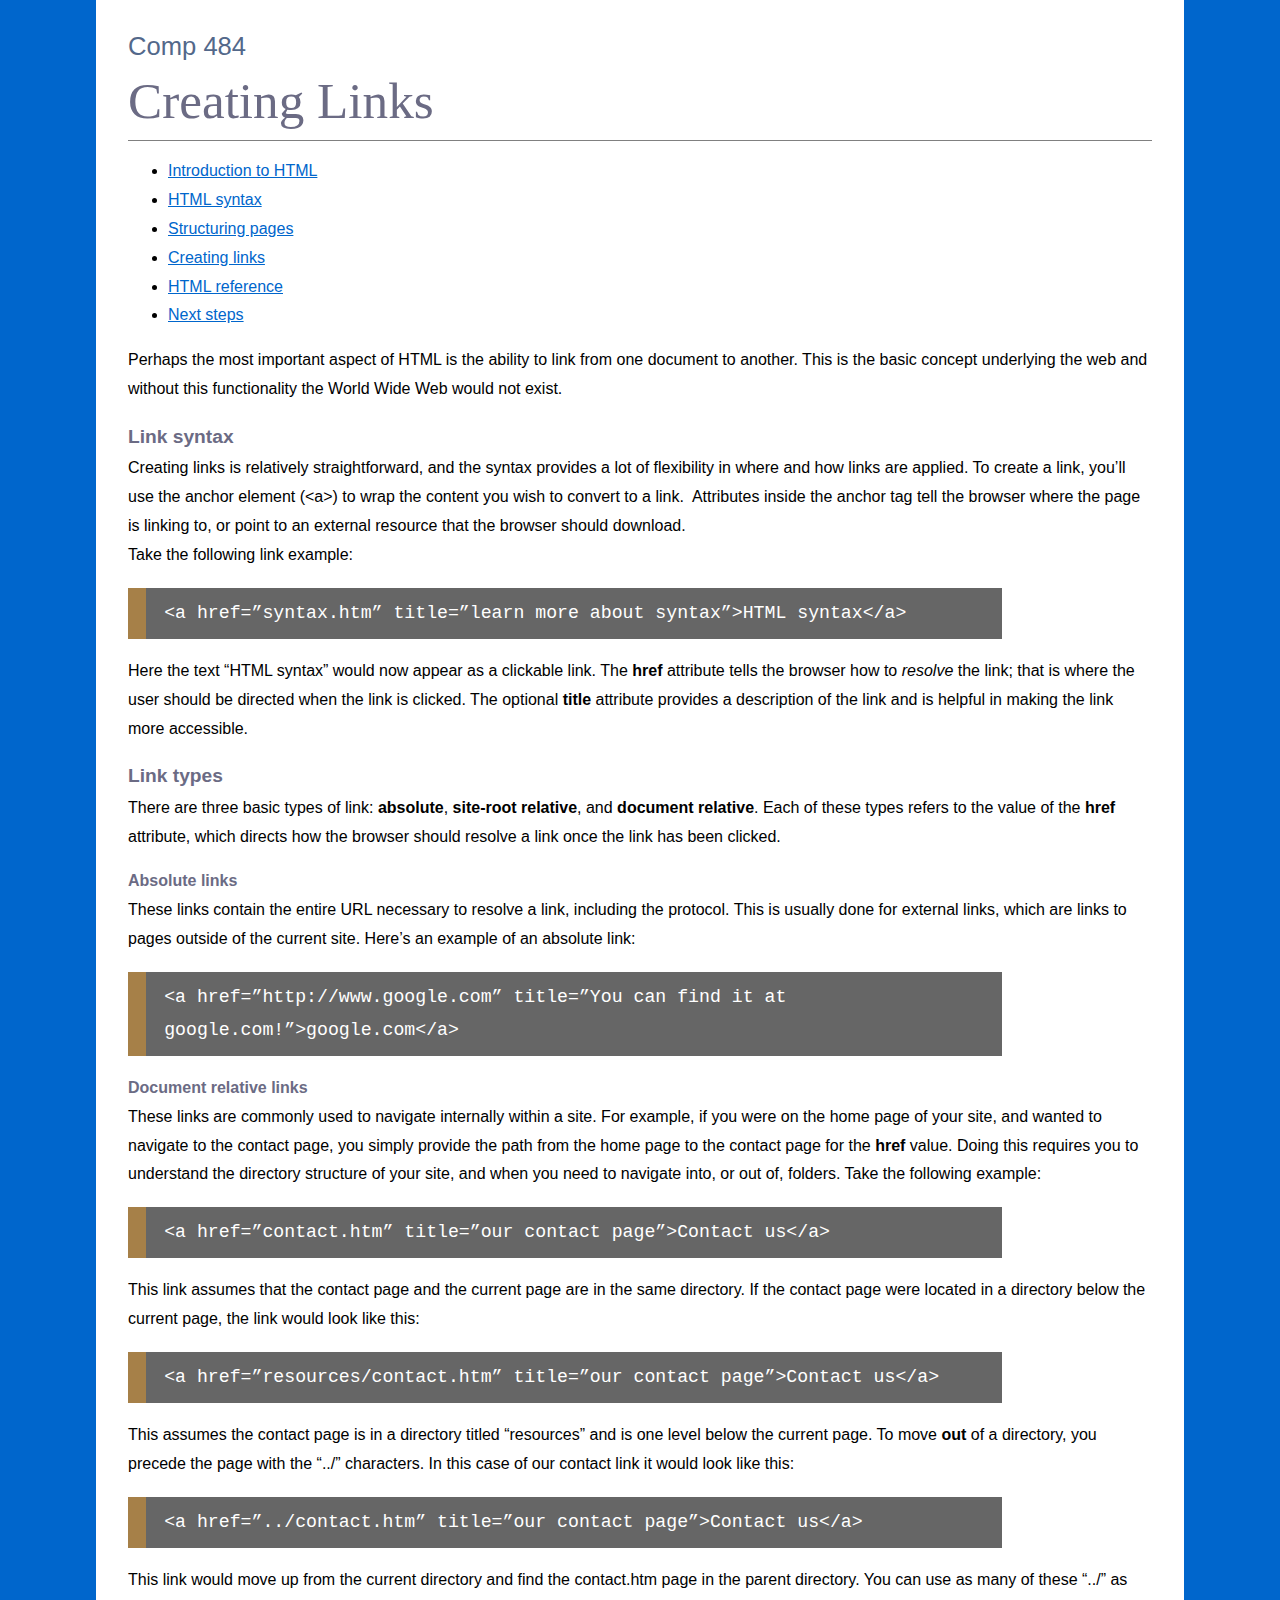
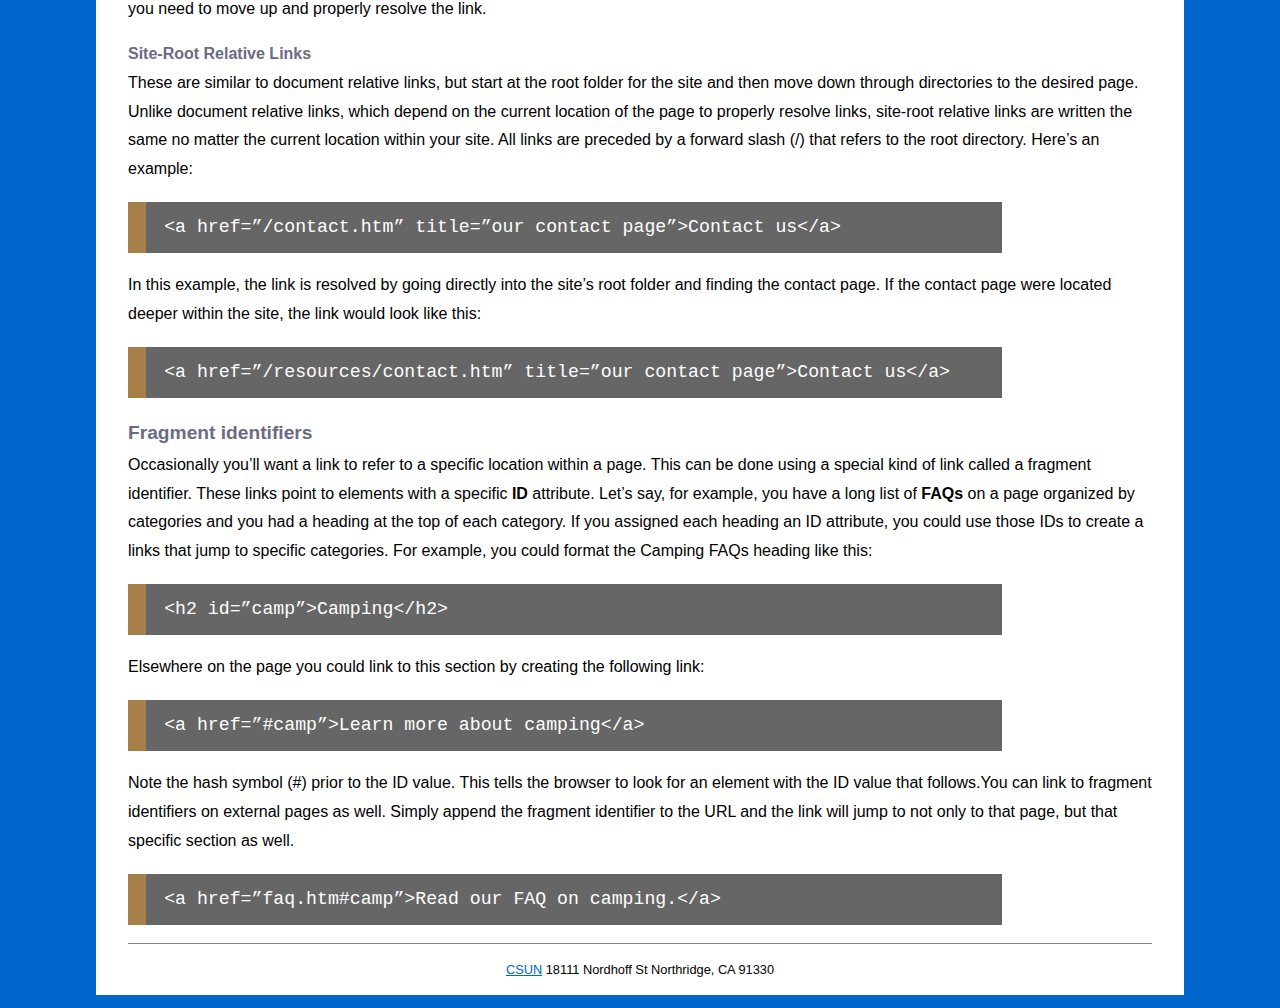
<file: links.html>
<!DOCTYPE HTML>
<html lang="en">
<head>
<meta charset="utf-8">
<title>Creating Links</title>
<link href="_css/styles.css" rel="stylesheet" type="text/css">
</head>
<body>
<header role="banner">
  <h1>Comp 484</h1>
  <h2>Creating Links</h2>
  <nav role="navigation">
    <ul>
      <li><a href="index.html" title="Introduction to HTML">Introduction to HTML</a></li>
      <li><a href="syntax.html" title="HTML syntax">HTML syntax</a></li>
      <li><a href="structure.html" title="Structuring pages">Structuring pages</a></li>
      <li><a href="links.html" title="Creating links">Creating links</a></li>
      <li><a href="reference.html" title="HTML Reference">HTML reference</a></li>
      <li><a href="next.html" title="Next steps">Next steps</a></li>
    </ul>
  </nav>
</header>
<main role="main">
  <article>
    <section>
<p>Perhaps the most important aspect of HTML is the ability to link from one document to another. This is the basic concept underlying the web and without this functionality the World Wide Web would not exist. </p>
    </section>
    <section>
      <h3>Link syntax</h3>
<p>Creating links is relatively straightforward, and the syntax provides a lot of flexibility in where and how links are applied. To create a link, you&rsquo;ll use the anchor element (&lt;a&gt;) to wrap the content you wish to convert to a link.&nbsp; Attributes inside the anchor tag tell the browser where the page is linking to, or point to an external resource that the browser should download.<br>
  Take the following link example:</p>
<pre>&lt;a href=&rdquo;syntax.htm&rdquo; title=&rdquo;learn more about syntax&rdquo;&gt;HTML syntax&lt;/a&gt;</pre>
<p>Here the text &ldquo;HTML syntax&rdquo; would now appear as a clickable link. The <b>href</b> attribute tells the browser how to <em>resolve</em> the link; that is where the user should be directed when the link is clicked. The optional <b>title</b> attribute provides a description of the link and is helpful in making the link more accessible.</p>
    </section>
    <section>
      <h3>Link types</h3>
<p>There are three basic types of link: <b>absolute</b>, <b>site-root relative</b>, and <b>document relative</b>. Each of these types refers to the value of the <b>href</b> attribute, which directs how the browser should resolve a link once the link has been clicked. </p>
<h4>Absolute links </h4>
<p>These links contain the entire URL necessary to resolve a link, including the protocol. This is usually done for external links, which are links to pages outside of the current site. Here&rsquo;s an example of an absolute link:</p>
<pre>&lt;a href=&rdquo;http://www.google.com&rdquo; title=&rdquo;You can find it at google.com!&rdquo;&gt;google.com&lt;/a&gt;</pre>
<h4>Document relative links </h4>
<p>These links are commonly used to navigate internally within a site. For example, if you were on the home page of your site, and wanted to navigate to the contact page, you simply provide the path from the home page to the contact page for the <b>href</b> value. Doing this requires you to understand the directory structure of your site, and when you need to navigate into, or out of, folders. Take the following example:</p>
<pre>&lt;a href=&rdquo;contact.htm&rdquo; title=&rdquo;our contact page&rdquo;&gt;Contact us&lt;/a&gt;</pre>
<p>This link assumes that the contact page and the current page are in the same directory. If the contact page were located in a directory below the current page, the link would look like this:</p>
<pre>&lt;a href=&rdquo;resources/contact.htm&rdquo; title=&rdquo;our contact page&rdquo;&gt;Contact us&lt;/a&gt;</pre>
<p>This assumes the contact page is in a directory titled &ldquo;resources&rdquo; and is one level below the current page. To move <b>out</b> of a directory, you precede the page with the &ldquo;../&rdquo; characters. In this case of our contact link it would look like this:</p>
<pre>&lt;a href=&rdquo;../contact.htm&rdquo; title=&rdquo;our contact page&rdquo;&gt;Contact us&lt;/a&gt;</pre>
<p> This link would move up from the current directory and find the contact.htm page in the parent directory. You can use as many of these &ldquo;../&rdquo; as you need to move up and properly resolve the link.</p>
<h4>Site-Root Relative Links</h4>
<p> These are similar to document relative links, but start at the root folder for the site and then move down through directories to the desired page. Unlike document relative links, which depend on the current location of the page to properly resolve links, site-root relative links are written the same no matter the current location within your site. All links are preceded by a forward slash (/) that refers to the root directory. Here&rsquo;s an example:</p>
<pre>&lt;a href=&rdquo;/contact.htm&rdquo; title=&rdquo;our contact page&rdquo;&gt;Contact us&lt;/a&gt;</pre>
<p> In this example, the link is resolved by going directly into the site&rsquo;s root folder and finding the contact page. If the contact page were located deeper within the site, the link would look like this:</p>
<pre>&lt;a href=&rdquo;/resources/contact.htm&rdquo; title=&rdquo;our contact page&rdquo;&gt;Contact us&lt;/a&gt;</pre>
    </section>
    <section>
      <h3>Fragment identifiers </h3>
<p>Occasionally you&rsquo;ll want a link to refer to a specific location within a page. This can be done using a special kind of link called a fragment identifier. These links point to elements with a specific <b>ID</b> attribute. Let&rsquo;s say, for example, you have a long list of <b>FAQs</b> on a page organized by categories and you had a heading at the top of each category. If you assigned each heading an ID attribute, you could use those IDs to create a links that jump to specific categories. For example, you could format the Camping FAQs heading like this:</p>
<pre>&lt;h2 id=&rdquo;camp&rdquo;&gt;Camping&lt;/h2&gt;</pre>
<p> Elsewhere on the page you could link to this section by creating the following link:</p>
<pre>&lt;a href=&rdquo;#camp&rdquo;&gt;Learn more about camping&lt;/a&gt;</pre>
<p> Note the hash symbol (#) prior to the ID value. This tells the browser to look for an element with the ID value that follows.You can link to fragment identifiers on external pages as well. Simply append the fragment identifier to the URL and the link will jump to not only to that page, but that specific section as well.</p>
<pre>&lt;a href=&rdquo;faq.htm#camp&rdquo;&gt;Read our FAQ on camping.&lt;/a&gt;</pre>
    </section>
  </article>
</main>
<footer role="contentinfo">
  <p><a href="http://www.csun.edu" title="csun.edu" target="_blank">CSUN</a> 18111 Nordhoff St Northridge, CA 91330</p>
</footer>
</body>
</html>
</file>
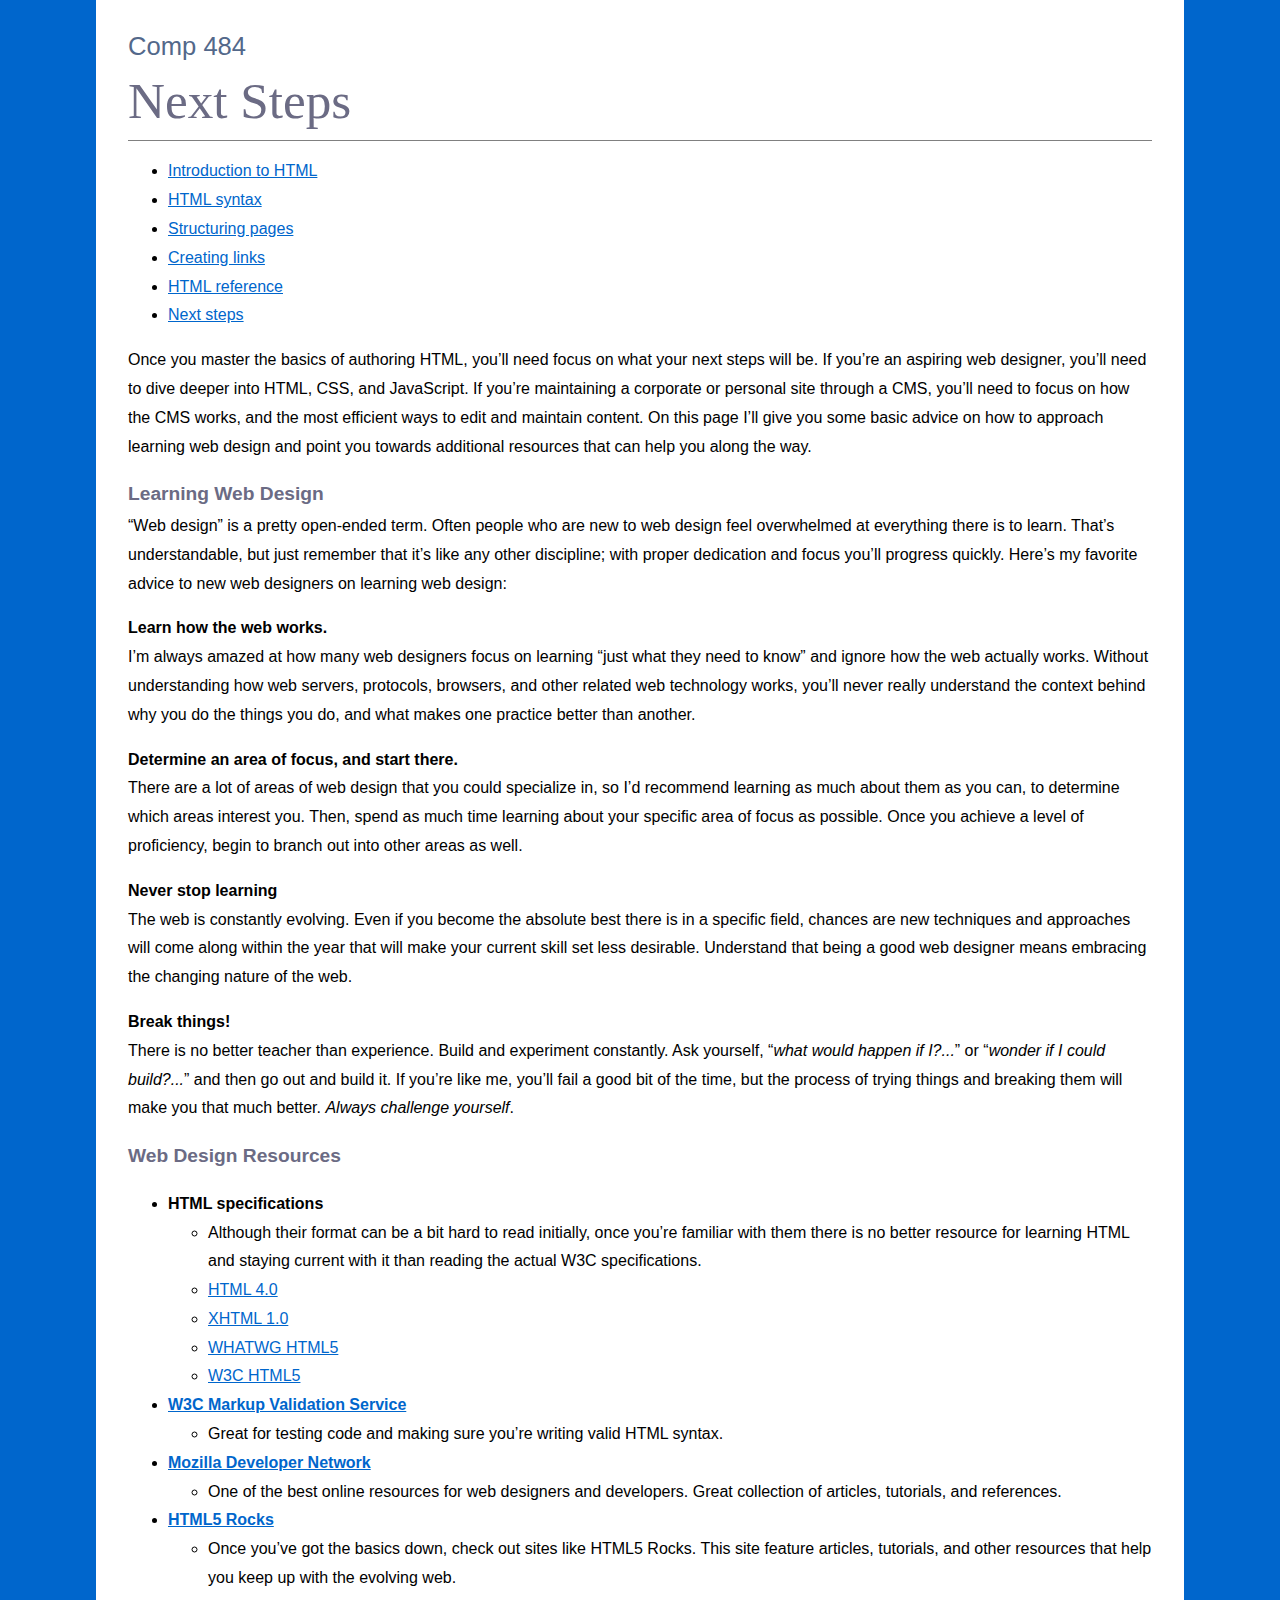
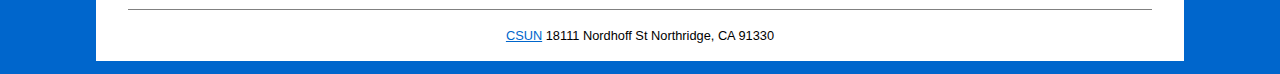
<file: next.html>
<!DOCTYPE HTML>
<html lang="en">
<head>
<meta charset="utf-8">
<title>Next Steps</title>
<link href="_css/styles.css" rel="stylesheet" type="text/css">
</head>
<body>
<header role="banner">
  <h1>Comp 484</h1>
  <h2>Next Steps</h2>
  <nav role="navigation">
    <ul>
      <li><a href="index.html" title="Introduction to HTML">Introduction to HTML</a></li>
      <li><a href="syntax.html" title="HTML syntax">HTML syntax</a></li>
      <li><a href="structure.html" title="Structuring pages">Structuring pages</a></li>
      <li><a href="links.html" title="Creating links">Creating links</a></li>
      <li><a href="reference.html" title="HTML Reference">HTML reference</a></li>
      <li><a href="next.html" title="Next steps">Next steps</a></li>
    </ul>
  </nav>
</header>
<main role="main">
  <article>
    <section>
<p>Once you master the basics of authoring HTML, you&rsquo;ll need focus on what your next steps will be. If you&rsquo;re an aspiring web designer, you&rsquo;ll need to dive deeper into HTML, CSS, and JavaScript. If you&rsquo;re maintaining a corporate or personal site through a CMS, you&rsquo;ll need to focus on how the CMS works, and the most efficient ways to edit and maintain content. On this page I&rsquo;ll give you some basic advice on how to approach learning web design and point you towards additional resources that can help you along the way.</p>
    </section>
    <section>
      <h3>Learning Web Design</h3>
<p>&ldquo;Web design&rdquo; is a pretty open-ended term. Often people who are new to web design feel overwhelmed at everything there is to learn. That&rsquo;s understandable, but just remember that it&rsquo;s like any other discipline; with proper dedication and focus you&rsquo;ll progress quickly. Here&rsquo;s my favorite advice to new web designers on learning web design:</p>
<p><strong>Learn how the web works.</strong><br>
  I&rsquo;m always amazed at how many web designers focus on learning &ldquo;just what they need to know&rdquo; and ignore how the web actually works. Without understanding how web servers, protocols, browsers, and other related web technology works, you&rsquo;ll never really understand the context behind why you do the things you do, and what makes one practice better than another.</p>
<p><strong>Determine an area of focus, and start there.</strong><br>
  There are a lot of areas of web design that you could specialize in, so I&rsquo;d recommend learning as much about them as you can, to determine which areas interest you. Then, spend as much time learning about your specific area of focus as possible. Once you achieve a level of proficiency, begin to branch out into other areas as well. </p>
<p><strong>Never stop learning</strong><br>
  The web is constantly evolving. Even if you become the absolute best there is in a specific field, chances are new techniques and approaches will come along within the year that will make your current skill set less desirable. Understand that being a good web designer means embracing the changing nature of the web.</p>
<p><strong>Break things!</strong><br>
  There is no better teacher than experience. Build and experiment constantly. Ask yourself, &ldquo;<i>what would happen if I?...</i>&rdquo; or &ldquo;<i>wonder if I could build?...</i>&rdquo; and then go out and build it. If you&rsquo;re like me, you&rsquo;ll fail a good bit of the time, but the process of trying things and breaking them will make you that much better. <em>Always challenge yourself</em>.</p>
    </section>
    <section>
      <h3>Web Design Resources</h3>
<ul>
  <li><b>HTML specifications</b>
    <ul>
      <li>Although their format can be a bit hard to read initially, once you&rsquo;re familiar with them there is no better resource for learning HTML and staying current with it than reading the actual W3C specifications.</li>
      <li><a href="http://www.w3.org/TR/html401" title="html 4 specification">HTML 4.0</a></li>
      <li><a href="http://www.w3.org/TR/xhtml1" title="xhtml 1 specification">XHTML 1.0</a></li>
      <li><a href="http://developers.whatwg.org" title="html 5, WHATWG edition">WHATWG HTML5</a></li>
      <li><a href="http://www.w3.org/TR/html5">W3C HTML5</a></li>
    </ul>
  </li>
  <li><a href="http://validator.w3.org" title="W3C markup validator"><b>W3C Markup Validation Service</b></a>
    <ul>
      <li>Great for testing code and making sure you&rsquo;re writing valid HTML syntax.</li>
    </ul>
  </li>
  <li><a href="https://developer.mozilla.org/en-US" title="Mozilla developer network"><b>Mozilla Developer Network</b></a>
    <ul>
      <li>One of the best online resources for web designers and developers. Great collection of articles, tutorials, and references.</li>
    </ul>
  </li>
  <li><a href="http://www.html5rocks.com" title="HTML 5 rocks"><b>HTML5 Rocks</b></a>
    <ul>
      <li>Once you&rsquo;ve got the basics down, check out sites like HTML5 Rocks. This site feature articles, tutorials, and other resources that help you keep up with the evolving web. </li>
    </ul>
  </li>
</ul>
    </section>
  </article>
</main>
<footer role="contentinfo">
  <p><a href="http://www.csun.edu" title="csun.edu" target="_blank">CSUN</a> 18111 Nordhoff St Northridge, CA 91330</p>
</footer>
</body>
</html>
</file>
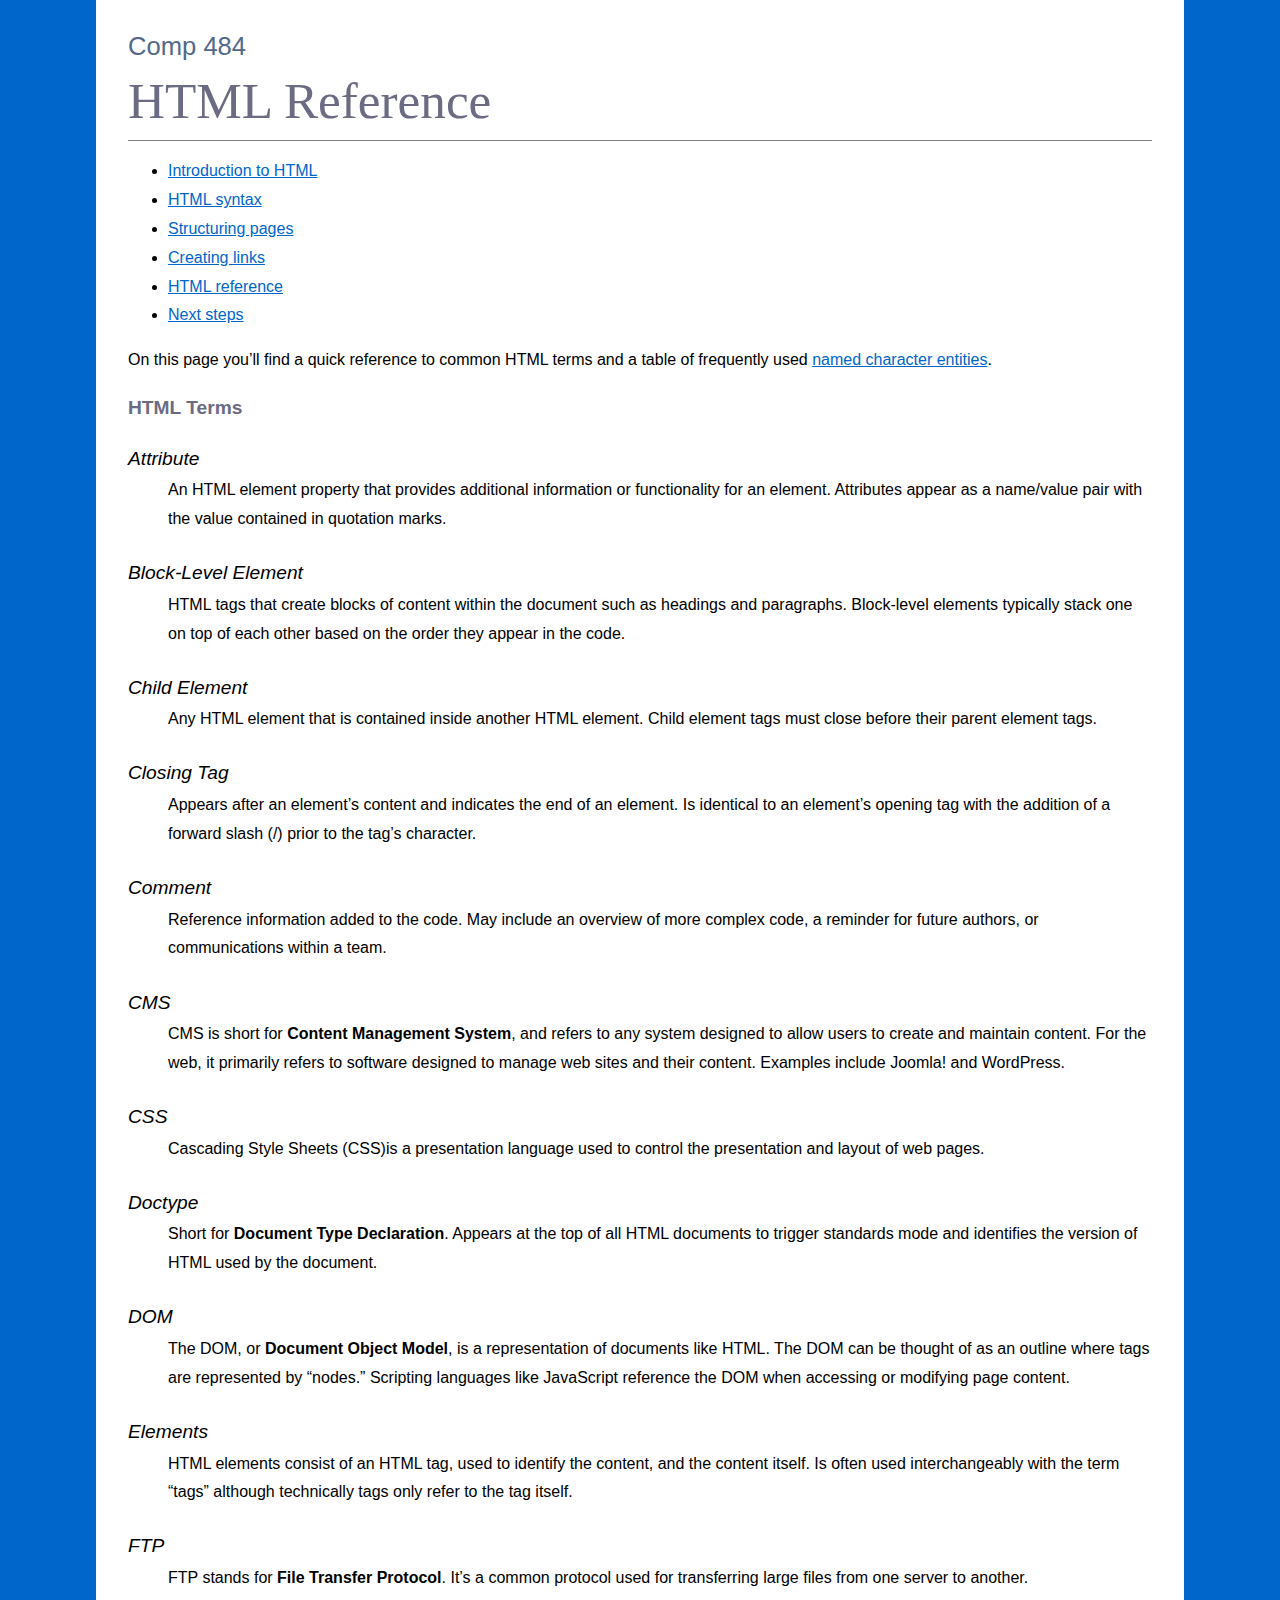
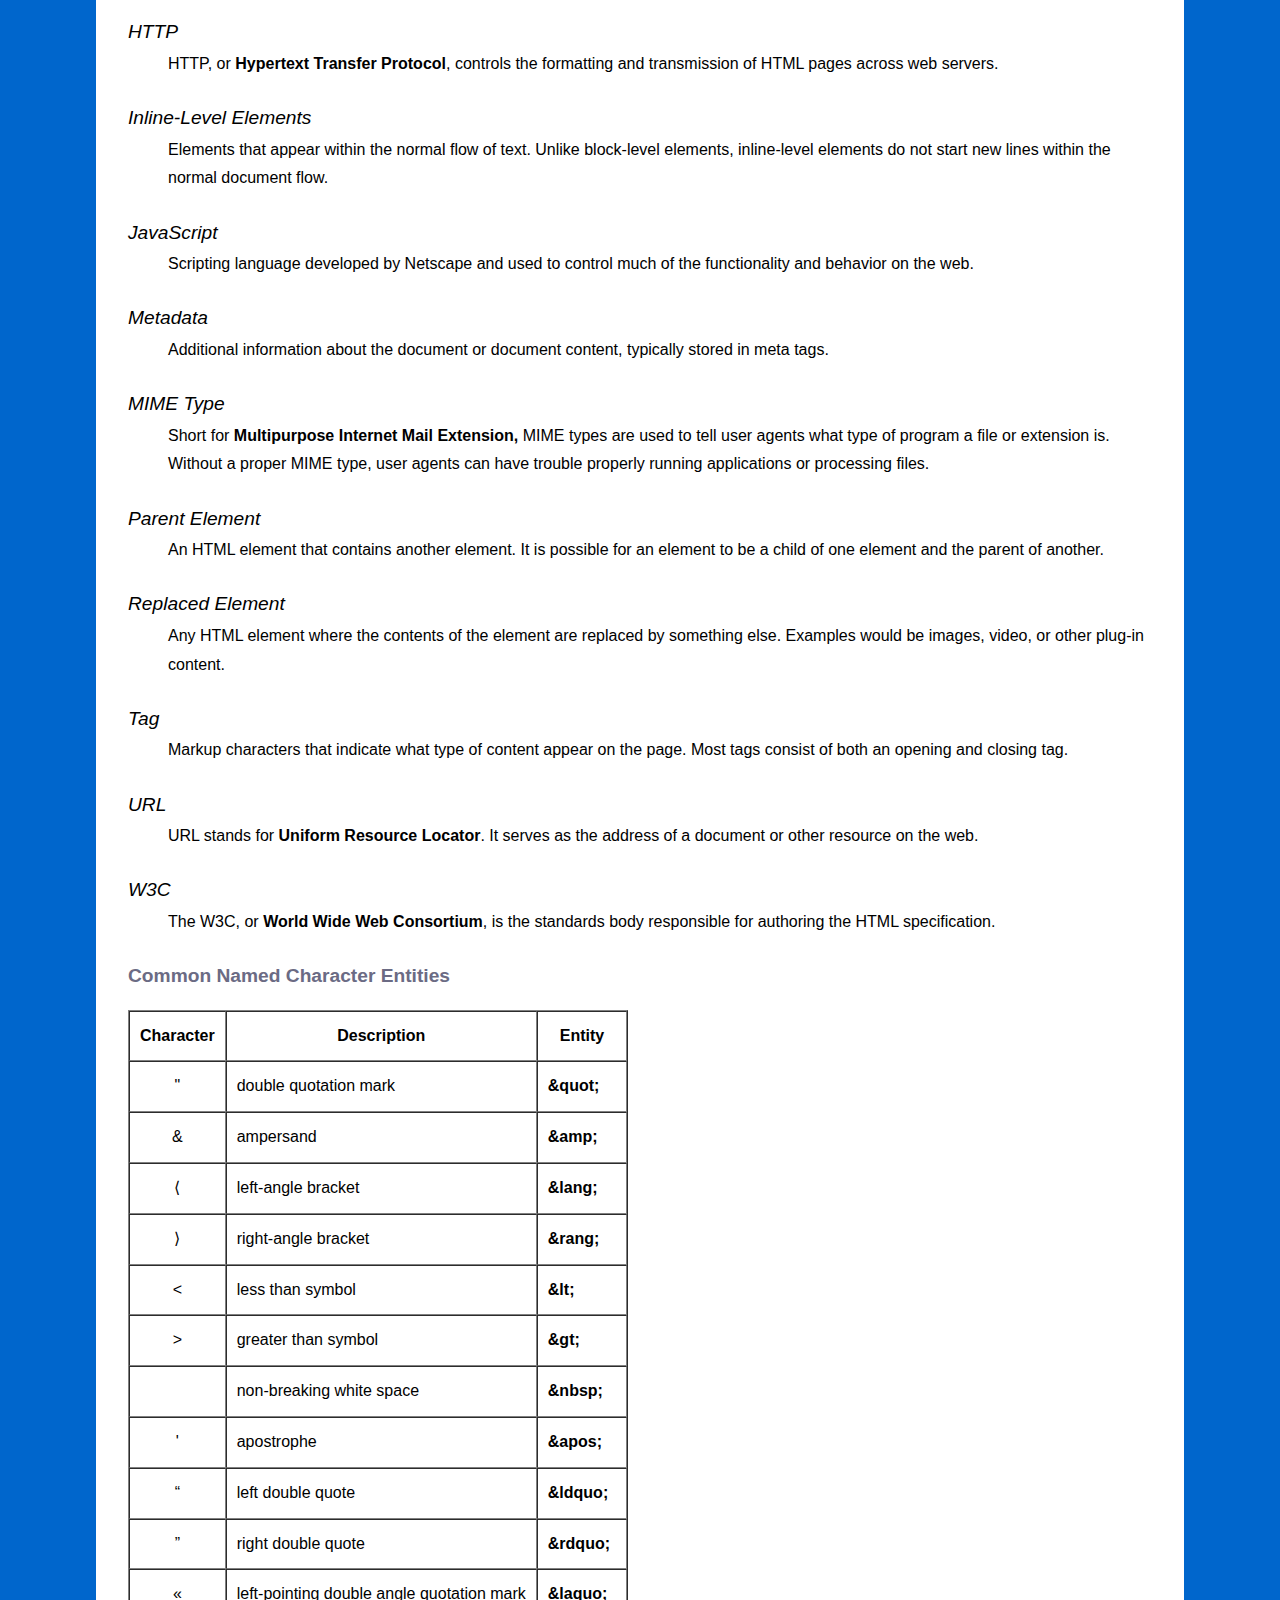
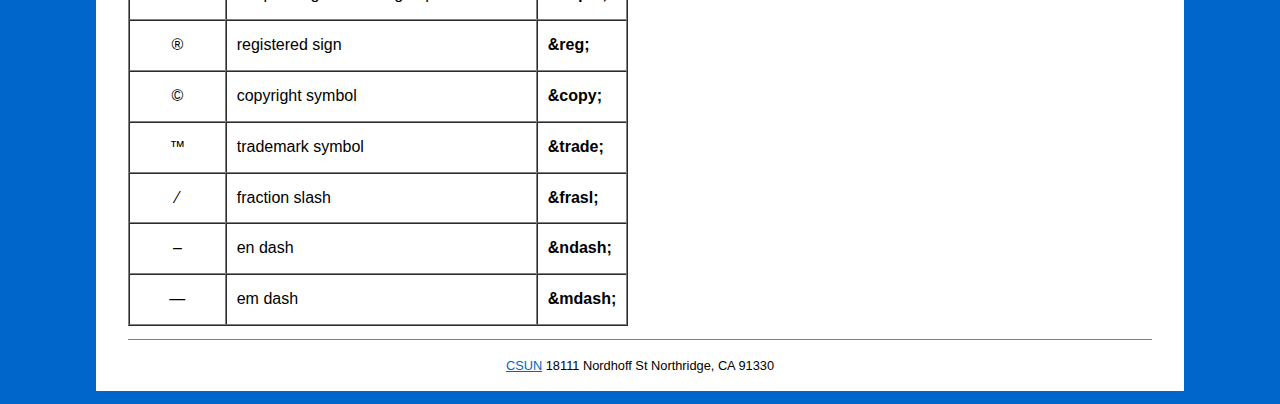
<file: reference.html>
<!DOCTYPE HTML>
<html lang="en">
<head>
<meta charset="utf-8">
<title>HTML Reference</title>
<link href="_css/styles.css" rel="stylesheet" type="text/css">
</head>
<body>
<header role="banner">
  <h1>Comp 484</h1>
  <h2>HTML Reference</h2>
  <nav role="navigation">
    <ul>
      <li><a href="index.html" title="Introduction to HTML">Introduction to HTML</a></li>
      <li><a href="syntax.html" title="HTML syntax">HTML syntax</a></li>
      <li><a href="structure.html" title="Structuring pages">Structuring pages</a></li>
      <li><a href="links.html" title="Creating links">Creating links</a></li>
      <li><a href="reference.html" title="HTML Reference">HTML reference</a></li>
      <li><a href="next.html" title="Next steps">Next steps</a></li>
    </ul>
  </nav>
</header>
<main role="main">
  <article>
    <section>
<p>On this page you&rsquo;ll find a quick reference to common HTML terms and a table of frequently used <a href="#named">named character entities</a>.</p>
    </section>
    <section>
      <h3>HTML Terms</h3>
<dl>
  <dt>Attribute</dt>
  <dd> An HTML element property that provides additional information or functionality for an element. Attributes appear as a name/value pair with the value contained in quotation marks. </dd>
  <dt>Block-Level Element</dt>
  <dd>HTML tags that create blocks of content within the document such as headings and paragraphs. Block-level elements typically stack one on top of each other based on the order they appear in the code. </dd>
  <dt>Child Element </dt>
  <dd>Any HTML element that is contained inside another HTML element. Child element tags must close before their parent element tags. </dd>
  <dt>Closing Tag </dt>
  <dd>Appears after an element&rsquo;s content and indicates the end of an element. Is identical to an element&rsquo;s opening tag with the addition of a forward slash (/) prior to the tag&rsquo;s character. </dd>
  <dt>Comment </dt>
  <dd>Reference information added to the code. May include an overview of more complex code, a reminder for future authors, or communications within a team. </dd>
  <dt>CMS </dt>
  <dd>CMS is short for <b>Content Management System</b>, and refers to any system designed to allow users to create and maintain content. For the web, it primarily refers to software designed to manage web sites and their content. Examples include Joomla! and WordPress.</dd>
  <dt>CSS </dt>
  <dd>Cascading Style Sheets (CSS)is a presentation language used to control the presentation and layout of web pages. </dd>
  <dt>Doctype </dt>
  <dd>Short for <b>Document Type Declaration</b>. Appears at the top of all HTML documents to trigger standards mode and identifies the version of HTML used by the document. </dd>
  <dt>DOM </dt>
  <dd>The DOM, or <b>Document Object Model</b>, is a representation of documents like HTML. The DOM can be thought of as an outline where tags are represented by &ldquo;nodes.&rdquo; Scripting languages like JavaScript reference the DOM when accessing or modifying page content. </dd>
  <dt>Elements </dt>
  <dd>HTML elements consist of an HTML tag, used to identify the content, and the content itself. Is often used interchangeably with the term &ldquo;tags&rdquo; although technically tags only refer to the tag itself. </dd>
  <dt>FTP </dt>
  <dd>FTP stands for <b>File Transfer Protocol</b>. It&rsquo;s a common protocol used for transferring large files from one server to another. </dd>
  <dt>HTTP </dt>
  <dd>HTTP, or <b>Hypertext Transfer Protocol</b>, controls the formatting and transmission of HTML pages across web servers. </dd>
  <dt>Inline-Level Elements </dt>
  <dd>Elements that appear within the normal flow of text. Unlike block-level elements, inline-level elements do not start new lines within the normal document flow. </dd>
  <dt>JavaScript </dt>
  <dd>Scripting language developed by Netscape and used to control much of the functionality and behavior on the web. </dd>
  <dt>Metadata </dt>
  <dd>Additional information about the document or document content, typically stored in meta tags. </dd>
  <dt>MIME Type </dt>
  <dd>Short for <b>Multipurpose Internet Mail Extension,</b> MIME types are used to tell user agents what type of program a file or extension is. Without a proper MIME type, user agents can have trouble properly running applications or processing files. </dd>
  <dt>Parent Element </dt>
  <dd>An HTML element that contains another element. It is possible for an element to be a child of one element and the parent of another. </dd>
  <dt>Replaced Element </dt>
  <dd>Any HTML element where the contents of the element are replaced by something else. Examples would be images, video, or other plug-in content. </dd>
  <dt>Tag </dt>
  <dd>Markup characters that indicate what type of content appear on the page. Most tags consist of both an opening and closing tag. </dd>
  <dt>URL </dt>
  <dd>URL stands for <b>Uniform Resource Locator</b>. It serves as the address of a document or other resource on the web. </dd>
  <dt>W3C </dt>
  <dd>The W3C, or <b>World Wide Web Consortium</b>, is the standards body responsible for authoring the HTML specification. </dd>
</dl>
    </section>
    <section>
<table border="1" cellspacing="0" cellpadding="0" summary="A quick reference of named character entities, including an example of the character, a description, and the entity code.">
  <caption>
  <h3 id="named">Common Named Character Entities </h3>
  </caption>
  <tr>
    <th scope="col">Character </th>
    <th scope="col">Description </th>
    <th scope="col">Entity </th>
  </tr>
  <tr>
    <td class="center">&quot;</td>
    <td>double quotation mark</td>
    <td><b>&amp;quot;</b></td>
  </tr>
  <tr>
    <td class="center">&amp;</td>
    <td>ampersand</td>
    <td><b>&amp;amp;</b></td>
  </tr>
  <tr>
    <td class="center">&lang;</td>
    <td>left-angle bracket</td>
    <td><b>&amp;lang;</b></td>
  </tr>
  <tr>
    <td class="center">&rang;</td>
    <td>right-angle bracket</td>
    <td><b>&amp;rang;</b></td>
  </tr>
  <tr>
    <td class="center">&lt;</td>
    <td>less than symbol</td>
    <td><b>&amp;lt;</b></td>
  </tr>
  <tr>
    <td class="center">&gt;</td>
    <td>greater than symbol</td>
    <td><b>&amp;gt;</b></td>
  </tr>
  <tr>
    <td class="center">&nbsp;</td>
    <td>non-breaking white space</td>
    <td><b>&amp;nbsp;</b></td>
  </tr>
  <tr>
    <td class="center">&apos;</td>
    <td>apostrophe</td>
    <td><b>&amp;apos;</b></td>
  </tr>
  <tr>
    <td class="center">&ldquo;</td>
    <td>left double quote</td>
    <td><b>&amp;ldquo;</b></td>
  </tr>
  <tr>
    <td class="center">&rdquo;</td>
    <td>right double quote</td>
    <td><b>&amp;rdquo;</b></td>
  </tr>
  <tr>
    <td class="center">&laquo;</td>
    <td>left-pointing double angle quotation mark</td>
    <td><b>&amp;laquo;</b></td>
  </tr>
  <tr>
    <td class="center">&reg;</td>
    <td>registered sign</td>
    <td><b>&amp;reg;</b></td>
  </tr>
  <tr>
    <td class="center">&copy;</td>
    <td>copyright symbol</td>
    <td><b>&amp;copy;</b></td>
  </tr>
  <tr>
    <td class="center">&trade;</td>
    <td>trademark symbol</td>
    <td><b>&amp;trade;</b></td>
  </tr>
  <tr>
    <td class="center">&frasl;</td>
    <td>fraction slash</td>
    <td><b>&amp;frasl;</b></td>
  </tr>
  <tr>
    <td class="center">&ndash;</td>
    <td>en dash</td>
    <td><b>&amp;ndash;</b></td>
  </tr>
  <tr>
    <td class="center">&mdash;</td>
    <td>em dash</td>
    <td><b>&amp;mdash;</b></td>
  </tr>
</table>
    </section>
  </article>
</main>
<footer role="contentinfo">
  <p><a href="http://www.csun.edu" title="csun.edu" target="_blank">CSUN</a> 18111 Nordhoff St Northridge, CA 91330</p>
</footer>
</body>
</html>
</file>
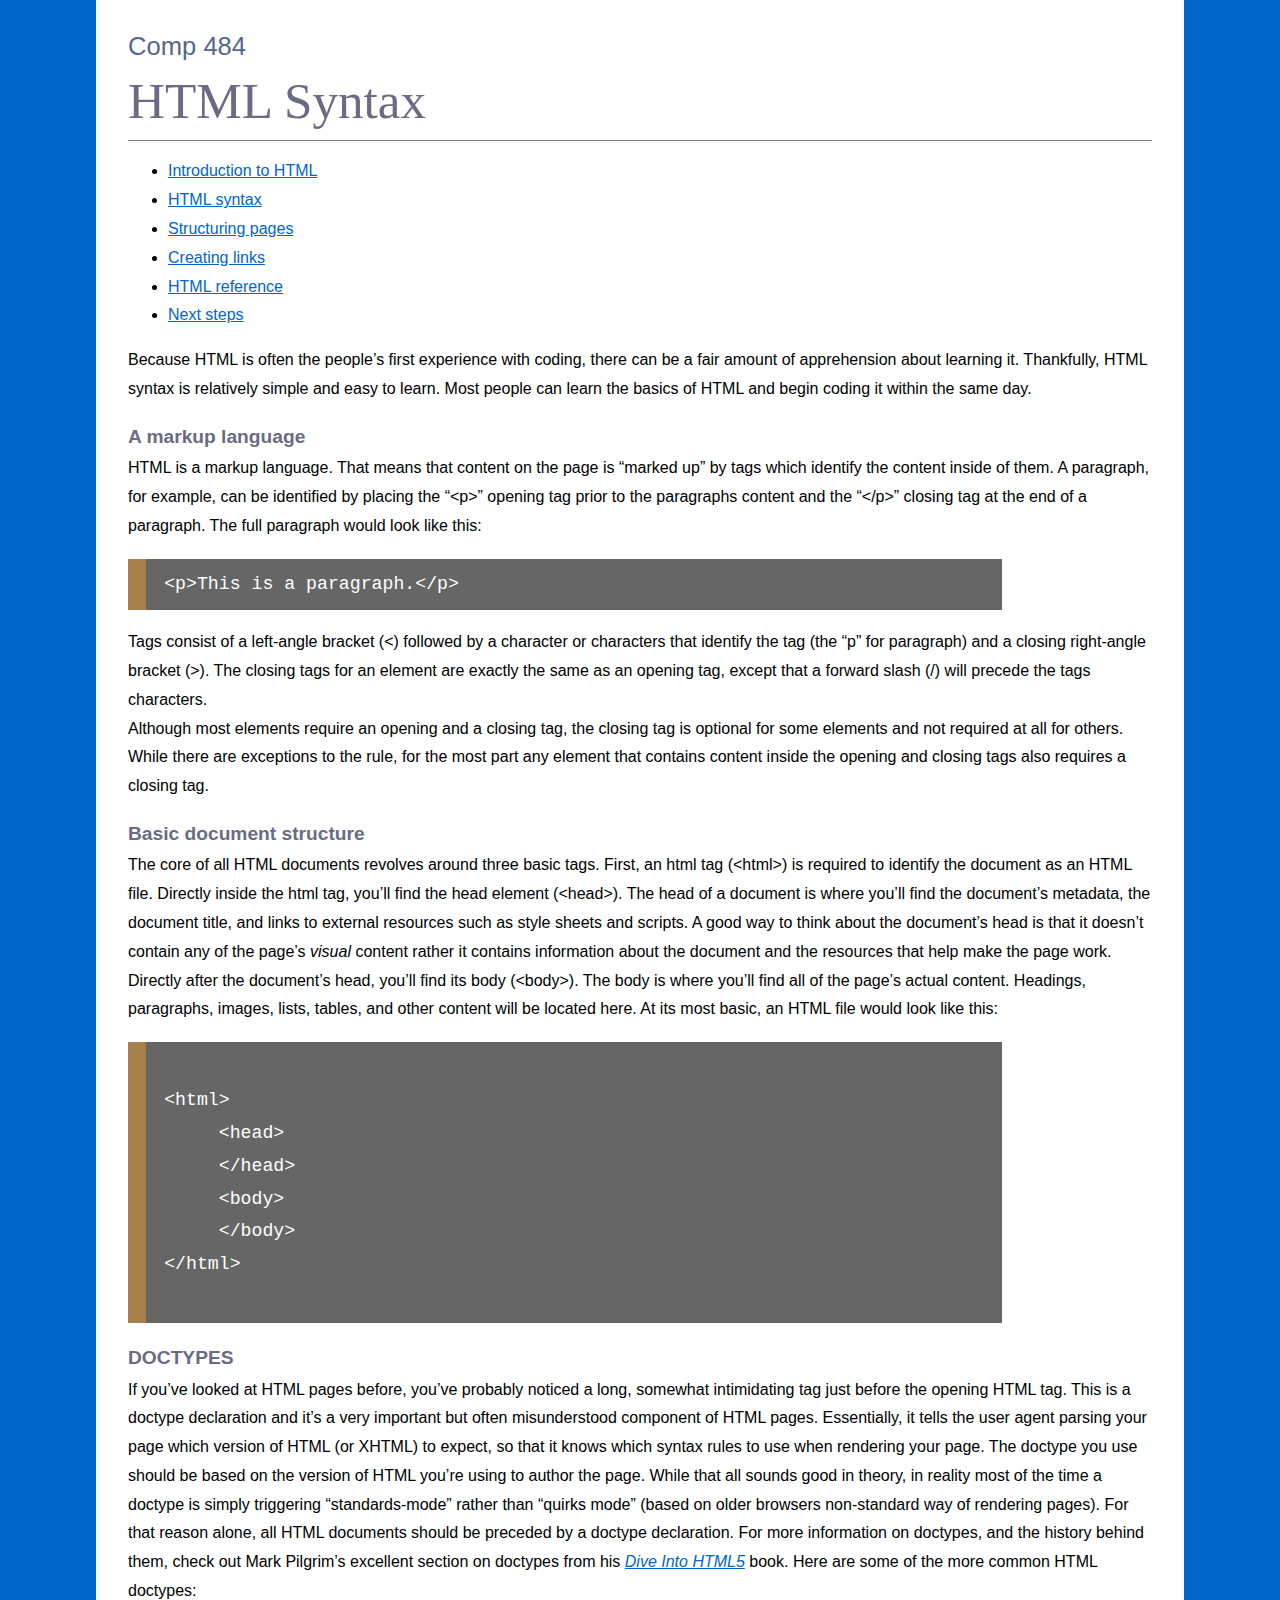
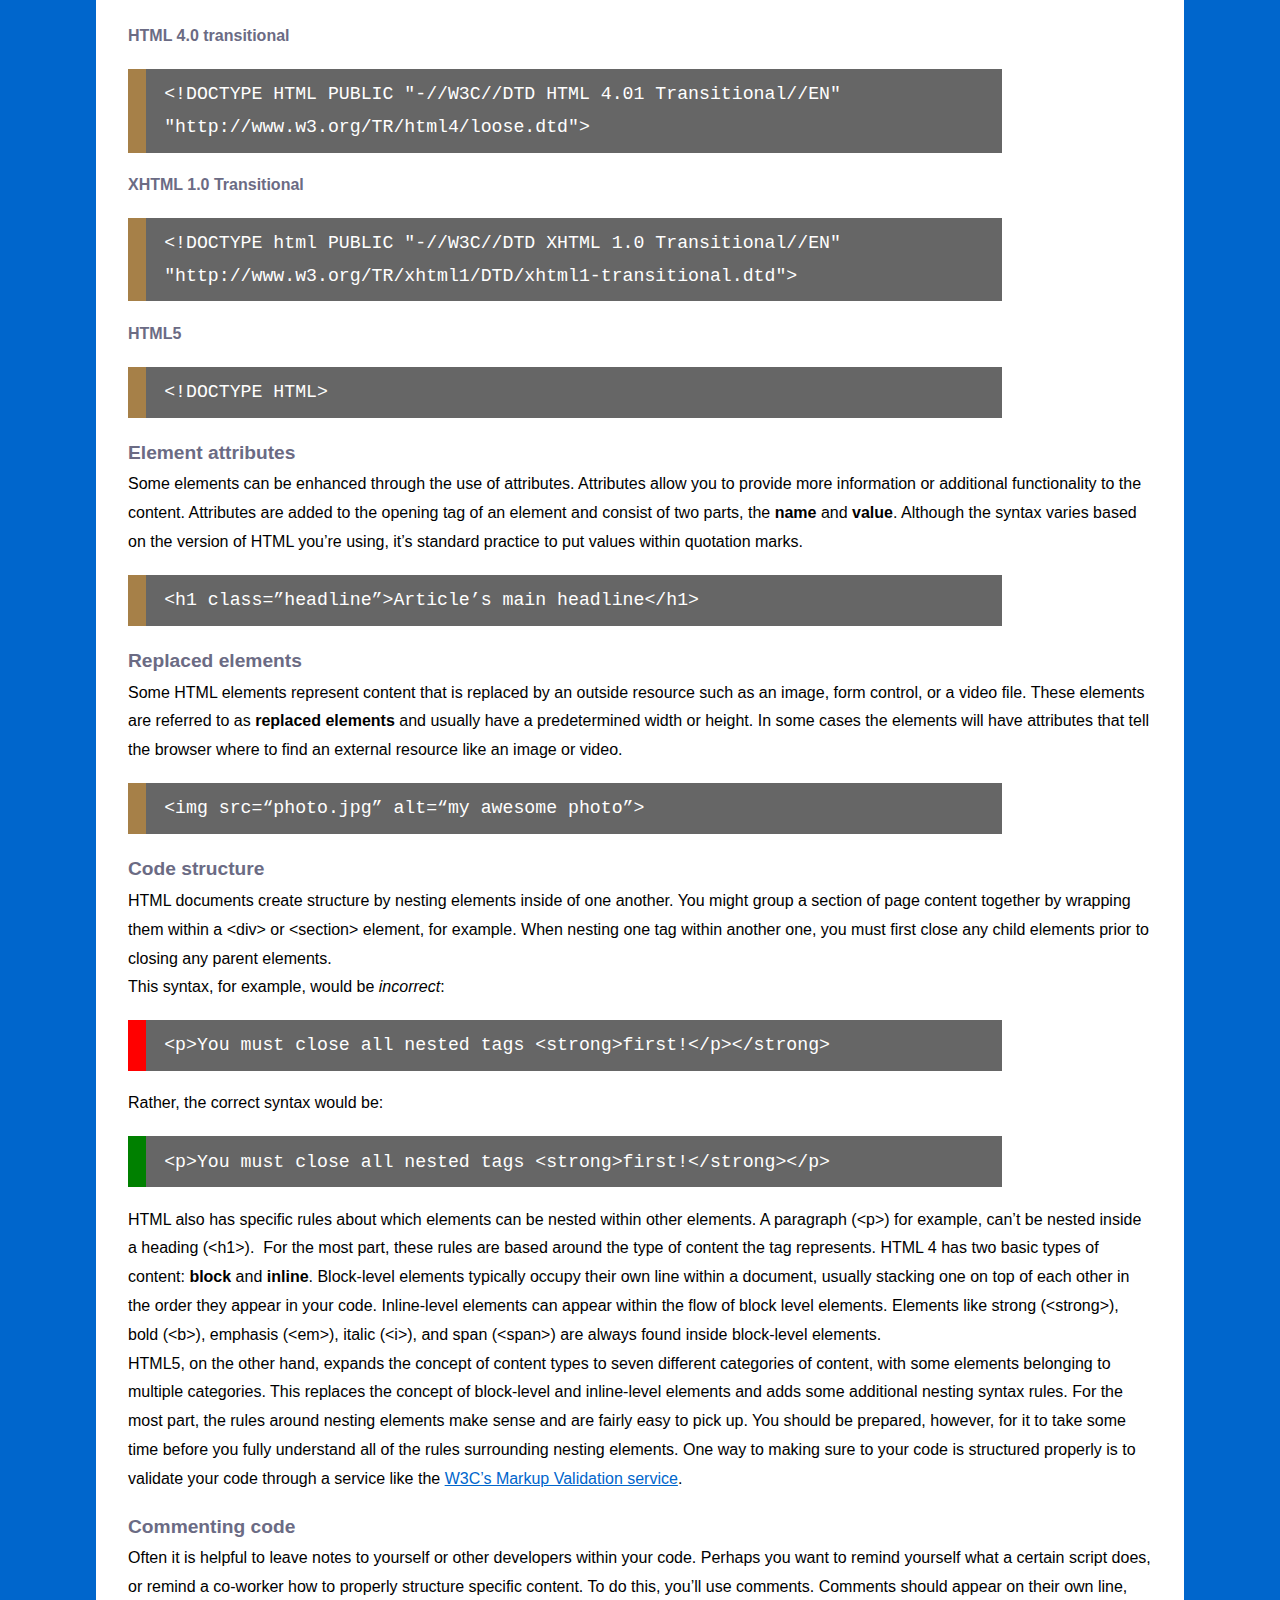
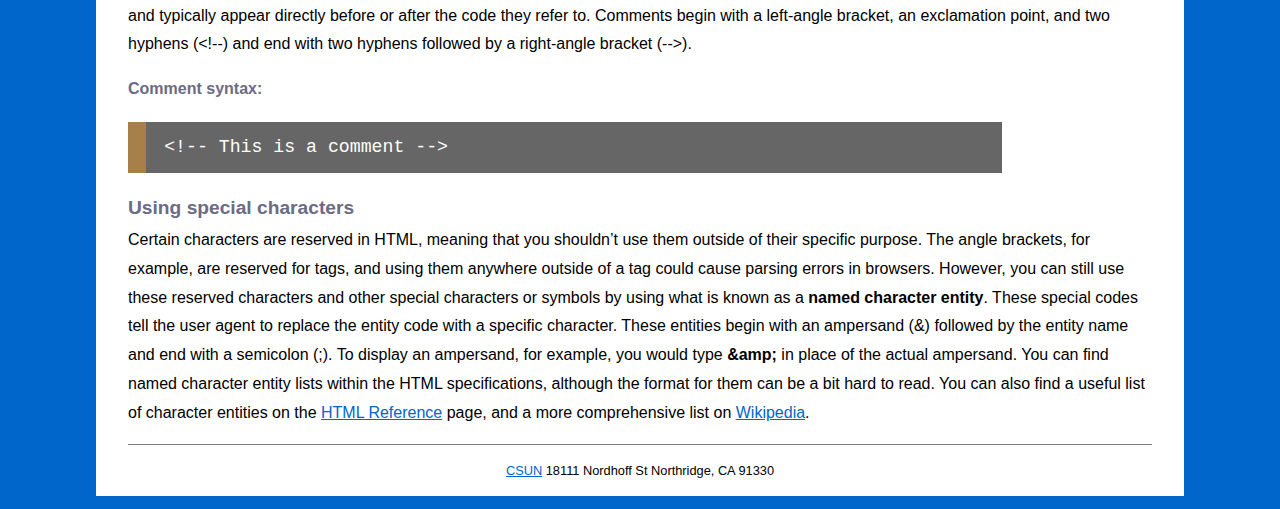
<file: syntax.html>
<!DOCTYPE HTML>
<html lang="en">
<head>
<meta charset="utf-8">
<title>HTML Syntax</title>
<link href="_css/styles.css" rel="stylesheet" type="text/css">
</head>
<body>
<header role="banner">
  <h1>Comp 484</h1>
  <h2>HTML Syntax</h2>
  <nav role="navigation">
    <ul>
      <li><a href="index.html" title="Introduction to HTML">Introduction to HTML</a></li>
      <li><a href="syntax.html" title="HTML syntax">HTML syntax</a></li>
      <li><a href="structure.html" title="Structuring pages">Structuring pages</a></li>
      <li><a href="links.html" title="Creating links">Creating links</a></li>
      <li><a href="reference.html" title="HTML Reference">HTML reference</a></li>
      <li><a href="next.html" title="Next steps">Next steps</a></li>
    </ul>
  </nav>
</header>
<main role="main">
  <article>
    <section>
<p>Because HTML is often the people&rsquo;s first experience with coding, there can be a fair amount of apprehension about learning it. Thankfully, HTML syntax is relatively simple and easy to learn. Most people can learn the basics of HTML and begin coding it within the same day.</p>
    </section>
    <section>
      <h3>A markup language</h3>
<p>HTML is a markup language. That means that content on the page is &ldquo;marked up&rdquo; by tags which identify the content inside of them. A paragraph, for example, can be identified by placing the &ldquo;&lt;p&gt;&rdquo; opening tag prior to the paragraphs content and the &ldquo;&lt;/p&gt;&rdquo; closing tag at the end of a paragraph. The full paragraph would look like this:</p>
<pre><code>&lt;p&gt;This is a paragraph.&lt;/p&gt;</code></pre>
<p>Tags consist of a left-angle bracket (&lt;) followed by a character or characters that identify the tag (the &ldquo;p&rdquo; for paragraph) and a closing right-angle bracket (&gt;). The closing tags for an element are exactly the same as an opening tag, except that a forward slash (/) will precede the tags characters.<br>
  Although most elements require an opening and a closing tag, the closing tag is optional for some elements and not required at all for others. While there are exceptions to the rule, for the most part any element that contains content inside the opening and closing tags also requires a closing tag.</p>
    </section>
    <section>
      <h3>Basic document structure</h3>
<p>The core of all HTML documents revolves around three basic tags. First, an html tag (&lt;html&gt;) is required to identify the document as an HTML file. Directly inside the html tag, you&rsquo;ll find the head element (&lt;head&gt;). The head of a document is where you&rsquo;ll find the document&rsquo;s metadata, the document title, and links to external resources such as style sheets and scripts. A good way to think about the document&rsquo;s head is that it doesn&rsquo;t contain any of the page&rsquo;s <em>visual</em> content rather it contains information about the document and the resources that help make the page work. Directly after the document&rsquo;s head, you&rsquo;ll find its body (&lt;body&gt;). The body is where you&rsquo;ll find all of the page&rsquo;s actual content. Headings, paragraphs, images, lists, tables, and other content will be located here. At its most basic, an HTML file would look like this:</p>
<pre><code>
&lt;html&gt;     
     &lt;head&gt;
     &lt;/head&gt;
     &lt;body&gt;
     &lt;/body&gt;
&lt;/html&gt;
  </code></pre>
    </section>
    <section>
      <h3>DOCTYPES</h3>
<p>If you&rsquo;ve looked at HTML pages before, you&rsquo;ve probably noticed a long, somewhat intimidating tag just before the opening HTML tag. This is a doctype declaration and it&rsquo;s a very important but often misunderstood component of HTML pages. Essentially, it tells the user agent parsing your page which version of HTML (or XHTML) to expect, so that it knows which syntax rules to use when rendering your page. The doctype you use should be based on the version of HTML you&rsquo;re using to author the page. While that all sounds good in theory, in reality most of the time a doctype is simply triggering &ldquo;standards-mode&rdquo; rather than &ldquo;quirks mode&rdquo; (based on older browsers non-standard way of rendering pages). For that reason alone, all HTML documents should be preceded by a doctype declaration. For more information on doctypes, and the history behind them, check out Mark Pilgrim&rsquo;s excellent section on doctypes from his <em><a href="http://diveintohtml5.info/semantics.html#the-doctype" title="Dive into HTML5">Dive Into HTML5</a></em> book. Here are some of the more common HTML doctypes:</p>
<h4 class="dtd">HTML 4.0 transitional</h4>
<pre><code>&lt;!DOCTYPE HTML PUBLIC &quot;-//W3C//DTD HTML 4.01 Transitional//EN&quot; &quot;http://www.w3.org/TR/html4/loose.dtd&quot;&gt;</code></pre>
<h4 class="dtd">XHTML 1.0 Transitional</h4>
<pre><code>&lt;!DOCTYPE html PUBLIC &quot;-//W3C//DTD XHTML 1.0 Transitional//EN&quot; &quot;http://www.w3.org/TR/xhtml1/DTD/xhtml1-transitional.dtd&quot;&gt;</code></pre>
<h4 class="dtd">HTML5</h4>
<pre><code>&lt;!DOCTYPE HTML&gt;</code>
</pre>
    </section>
    <section>
      <h3>Element attributes</h3>
<p>Some elements can be enhanced through the use of attributes. Attributes allow you to provide more information or additional functionality to the content. Attributes are added to the opening tag of an element and consist of two parts, the <strong>name</strong> and <strong>value</strong>. Although the syntax varies based on the version of HTML you&rsquo;re using, it&rsquo;s standard practice to put values within quotation marks.</p>
<pre><code>&lt;h1 class=&rdquo;headline&rdquo;&gt;Article&rsquo;s main headline&lt;/h1&gt;</code></pre>
    </section>
    <section>
      <h3>Replaced elements</h3>
<p>Some HTML elements represent content that is replaced by an outside resource such as an image, form control, or a video file. These elements are referred to as <strong>replaced elements</strong> and usually have a predetermined width or height. In some cases the elements will have attributes that tell the browser where to find an external resource like an image or video.</p>
<pre><code>&lt;img src=&ldquo;photo.jpg&rdquo; alt=&ldquo;my awesome photo&rdquo;&gt;&nbsp;</code></pre>
    </section>
    <section>
      <h3>Code structure</h3>
<p>HTML documents create structure by nesting elements inside of one another. You might group a section of page content together by wrapping them within a &lt;div&gt; or &lt;section&gt; element, for example. When nesting one tag within another one, you must first close any child elements prior to closing any parent elements. <br>
  This syntax, for example, would be <em>incorrect</em>:</p>
<pre class="wrong"><code>&lt;p&gt;You must close all nested tags &lt;strong&gt;first!&lt;/p&gt;&lt;/strong&gt;</code></pre>
<p>Rather, the correct syntax would be:</p>
<pre class="correct"><code>&lt;p&gt;You must close all nested tags &lt;strong&gt;first!&lt;/strong&gt;&lt;/p&gt;</code></pre>
<p>HTML also has specific rules about which elements can be nested within other elements. A paragraph (&lt;p&gt;) for example, can&rsquo;t be nested inside a heading (&lt;h1&gt;). &nbsp;For the most part, these rules are based around the type of content the tag represents. HTML 4 has two basic types of content: <strong>block</strong> and <strong>inline</strong>. Block-level elements typically occupy their own line within a document, usually stacking one on top of each other in the order they appear in your code. Inline-level elements can appear within the flow of block level elements. Elements like strong (&lt;strong&gt;), bold (&lt;b&gt;), emphasis (&lt;em&gt;), italic (&lt;i&gt;), and span (&lt;span&gt;) are always found inside block-level elements. <br>
  HTML5, on the other hand, expands the concept of content types to seven different categories of content, with some elements belonging to multiple categories. This replaces the concept of block-level and inline-level elements and adds some additional nesting syntax rules. For the most part, the rules around nesting elements make sense and are fairly easy to pick up. You should be prepared, however, for it to take some time before you fully understand all of the rules surrounding nesting elements. One way to making sure to your code is structured properly is to validate your code through a service like the <a href="http://validator.w3.org" title="W3C markup validator">W3C&rsquo;s Markup Validation service</a>.</p>
    </section>
    <section>
      <h3>Commenting code</h3>
<p>Often it is helpful to leave notes to yourself or other developers within your code. Perhaps you want to remind yourself what a certain script does, or remind a co-worker how to properly structure specific content. To do this, you&rsquo;ll use comments. Comments should appear on their own line, and typically appear directly before or after the code they refer to. Comments begin with a left-angle bracket, an exclamation point, and two hyphens (&lt;!--) and end with two hyphens followed by a right-angle bracket (--&gt;).</p>
<h4>Comment syntax:</h4>
<pre><code>&lt;!-- This is a comment --&gt;</code></pre>
    </section>
    <section>
      <h3>Using special characters</h3>
<p>Certain characters are reserved in HTML, meaning that you shouldn&rsquo;t use them outside of their specific purpose. The angle brackets, for example, are reserved for tags, and using them anywhere outside of a tag could cause parsing errors in browsers. However, you can still use these reserved characters and other special characters or symbols by using what is known as a <strong>named character entity</strong>. These special codes tell the user agent to replace the entity code with a specific character. These entities begin with an ampersand (&amp;) followed by the entity name and end with a semicolon (;). To display an ampersand, for example, you would type <strong>&amp;amp;</strong> in place of the actual ampersand. You can find named character entity lists within the HTML specifications, although the format for them can be a bit hard to read. You can also find a useful list of character entities on the <a href="reference.html#named">HTML Reference</a> page, and a more comprehensive list on <a href="http://en.wikipedia.org/wiki/List_of_XML_and_HTML_character_entity_references" title="Character entity reference">Wikipedia</a>.</p>
    </section>
  </article>
</main>
<footer role="contentinfo">
  <p><a href="http://www.csun.edu" title="csun.edu" target="_blank">CSUN</a> 18111 Nordhoff St Northridge, CA 91330</p>
</footer>
</body>
</html>
</file>
<file: _css/styles.css>
html, body {
	background: #0066cc; /* Blue */
	margin: 0;
}
h1, h2, h3, h4, h5, h6, p {
	margin: 0;
	padding: 0;
}
h1, h2, h3, h4, h5, h6 {
	color: rgb(107, 107, 132);
}
body {
	font-family: Verdana, Geneva, sans-serif;
	font-size: 100%;
	width: 80%;
	margin-right: auto;
	margin-left: auto;
	padding: 2.5% 2.5% 0;
	background: white;
	line-height: 1.8;
}
h1 {
	font: 1.6em Verdana, Geneva, sans-serif;
	margin-bottom: .4em;
	color: rgb(83, 104, 138);
}
h2 {
	font: 3.2em Georgia, "Times New Roman", Times, serif;
	margin-bottom: .2em;
}
h3 {
	font-size: 1.2em;
}
p {
	margin-bottom: 1em;
}
a {
	color: #0066cc;
}
a:hover {
	color: #0044aa;
}
pre {
	font-size: 1.4em;
	color: white;
	padding: .5em 1em;
	border-left: 1em solid #A68048;
	background: #666;
	white-space: pre-wrap;
	white-space: -moz-pre-wrap;
	white-space: -pre-wrap;
	white-space: -o-pre-wrap;
	word-wrap: break-word;
	width: 80%;
}
pre.wrong {
	border-left-color: red;
}
pre.correct {
	border-left-color: green;
}
dt {
	font-style: italic;
	font-size:1.2em;
}
dd {
	margin-bottom: 1.4em;
}
table {
	margin-top: 1em;
}
caption {
	margin: 0;
	padding: 0;
	margin-bottom: 1em;
	text-align: left;
}
td, th {
	padding: 10px;
}
.center {
	text-align: center;
}
header h2 {
	padding-bottom: .2em;
	border-bottom: 1px solid gray;
}
aside {
	padding: 1em;
	background:rgb(83, 104, 138);
	color: white;
	margin-bottom: 1em;
}
aside h4 {
	color: white;
}
footer {
	border-top: 1px solid gray;
	text-align: center;
	font-size: .8em;
	line-height: 4em;
	margin-top: 1em;
}
blockquote {
	font-style: italic;
}
.flowRight {
	float: right;
	margin-left: 10px;
}
.flowLeft {
	float: left;
	margin-right: 10px;
}
</file>
